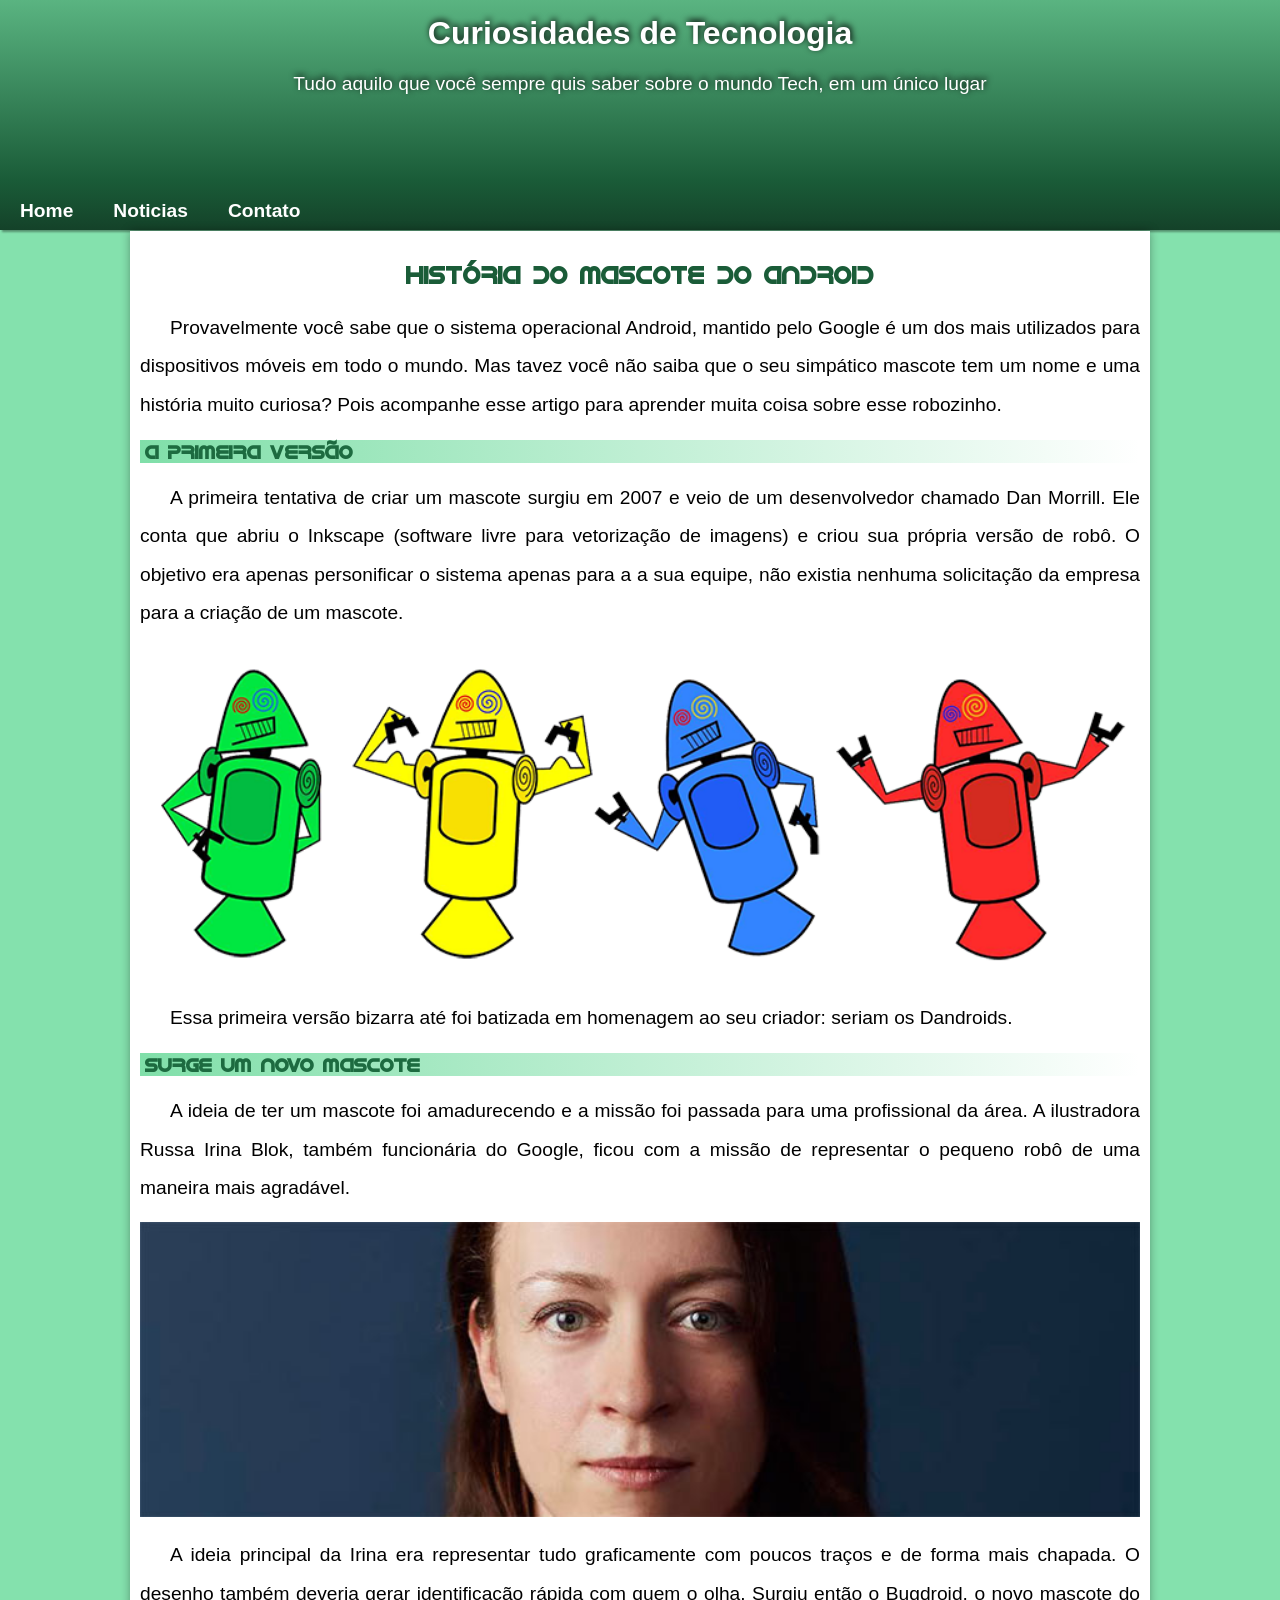
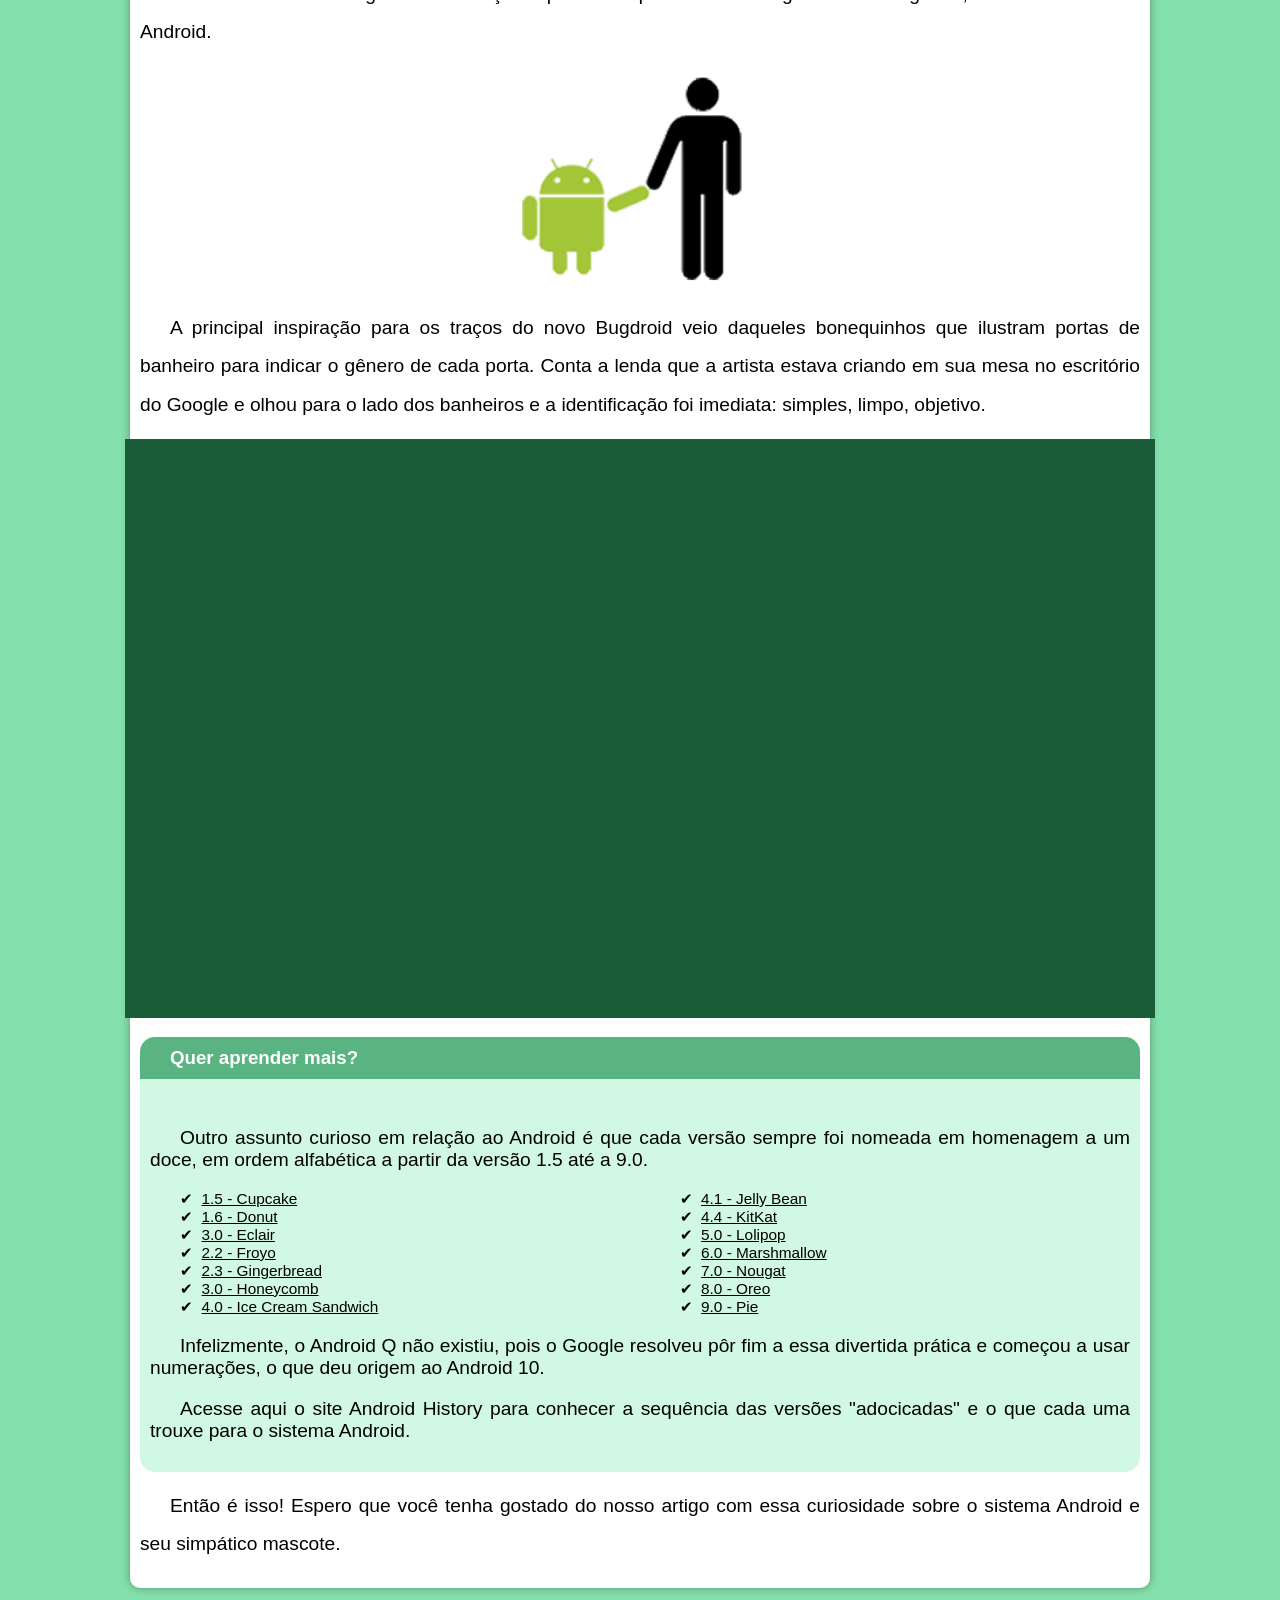
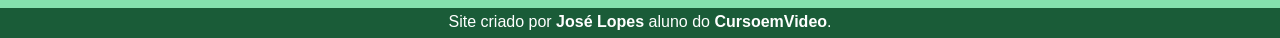
<file: index.html>
<!DOCTYPE html>
<html lang="pt-br">
<head>
    <meta charset="UTF-8">
    <meta http-equiv="X-UA-Compatible" content="IE=edge">
    <meta name="viewport" content="width=device-width, initial-scale=1.0">
    <title>Como surgiu o robo do android</title>
    <link rel="shortcut icon" href="imagens/favicon.ico" type="image/x-icon">
    <link rel="stylesheet" href="style.css">
</head>
<body>
    <header>
            <h1>Curiosidades de Tecnologia</h1>
            <p>Tudo aquilo que você sempre quis saber sobre o mundo Tech, em um único lugar</p>
    </header>
    <nav id="menuTop">
        <a href="#">Home</a>
        <a href="#">Noticias</a>
        <a href="#">Contato</a>
    </nav>

    <main>
        <article>
            <h1>História do Mascote do Android</h1>
            <p>Provavelmente você sabe que o sistema operacional Android, mantido pelo Google é um dos mais utilizados para dispositivos móveis em todo o mundo. Mas tavez você não saiba que o seu simpático mascote tem um nome e uma história muito curiosa? Pois acompanhe esse artigo para aprender muita coisa sobre esse robozinho.</p>
            <h2>A primeira versão</h2>
            <p>A primeira tentativa de criar um mascote surgiu em 2007 e veio de um desenvolvedor chamado Dan Morrill. Ele conta que abriu o Inkscape (software livre para vetorização de imagens) e criou sua própria versão de robô. O objetivo era apenas personificar o sistema apenas para a a sua equipe, não existia nenhuma solicitação da empresa para a criação de um mascote.</p>
            
                <picture>
                    <source media="(max-width: 500px)" srcset="imagens/dan-droids-pq250.png">
                    <source media="(max-width: 800px)" srcset="imagens/dan-droids-pq.png">
                    <img src="imagens/dan-droids.png" alt="dan droids">
                </picture>
            
            <p>Essa primeira versão bizarra até foi batizada em homenagem ao seu criador: seriam os Dandroids.</p>
            <h2>Surge um novo mascote</h2>
            <p>A ideia de ter um mascote foi amadurecendo e a missão foi passada para uma profissional da área. A ilustradora Russa Irina Blok, também funcionária do Google, ficou com a missão de representar o pequeno robô de uma maneira mais agradável.</p>
            
                <picture>
                    <source media="(max-width: 800px)" srcset="imagens\irina-blok-pq.jpg">
                    <img src="imagens/irina-blok.jpg" alt="criadora do bug droid">
                </picture>
            
            <p>A ideia principal da Irina era representar tudo graficamente com poucos traços e de forma mais chapada. O desenho também deveria gerar identificação rápida com quem o olha. Surgiu então o Bugdroid, o novo mascote do Android.</p>
            
                <picture>
                    <img src="imagens/bugdroid.png" class="pequena" alt="bug droid">
                </picture>
            
            <p>A principal inspiração para os traços do novo Bugdroid veio daqueles bonequinhos que ilustram portas de banheiro para indicar o gênero de cada porta. Conta a lenda que a artista estava criando em sua mesa no escritório do Google e olhou para o lado dos banheiros e a identificação foi imediata: simples, limpo, objetivo.</p>
            <div class="video"><iframe width="900" height="500" src="https://www.youtube.com/embed/l2UDgpLz20M" title="YouTube video player" frameborder="0" allow="accelerometer; autoplay; clipboard-write; encrypted-media; gyroscope; picture-in-picture" allowfullscreen></iframe></div>
            
            <aside>
                <h3>Quer aprender mais? </h3>
                <div class="conteudo">
                        <p>Outro assunto curioso em relação ao Android é que cada versão sempre foi nomeada em homenagem a um doce, em ordem alfabética a partir da versão 1.5 até a 9.0.</p>
                                <ul>
                                    <li><abbr title="Bolinho">1.5 - Cupcake</abbr></li>
                                    <li><abbr title="Rosquinha">1.6 - Donut</abbr></li>
                                    <li><abbr title="Bomba">3.0 - Eclair</abbr></li>
                                    <li><abbr title="Iogurte">2.2 - Froyo</abbr></li>
                                    <li><abbr title="Pão de gengibre">2.3 - Gingerbread</abbr></li>
                                    <li><abbr title="Favo de mel">3.0 - Honeycomb</abbr></li>
                                    <li><abbr title="Sanduiche de Sorvete">4.0 - Ice Cream Sandwich</abbr></li>
                                    <li><abbr title="Jujuba">4.1 - Jelly Bean</abbr></li>
                                    <li><abbr title="Kitkat">4.4 - KitKat</abbr></li>
                                    <li><abbr title="Pirulito">5.0 - Lolipop</abbr></li>
                                    <li><abbr title="Marshmallow">6.0 - Marshmallow</abbr></li>
                                    <li><abbr title="Torrone">7.0 - Nougat</abbr></li>
                                    <li><abbr title="Oreo">8.0 - Oreo</abbr></li>
                                    <li><abbr title="Torta">9.0 - Pie</abbr></li>
                                </ul>
                    <p>Infelizmente, o Android Q não existiu, pois o Google resolveu pôr fim a essa divertida prática e começou a usar numerações, o que deu origem ao Android 10.</p>
                    <p>Acesse aqui o site Android History para conhecer a sequência das versões "adocicadas" e o que cada uma trouxe para o sistema Android.</p>
                </div>
                
            </aside>
            <p>Então é isso! Espero que você tenha gostado do nosso artigo com essa curiosidade sobre o sistema Android e seu simpático mascote.</p>
        </article>
    </main>

    <footer>
        <p>Site criado por <a class="link" href="https://github.com/josemathiasl" target="_blank" rel="external">José Lopes</a> aluno do <a class="link" href="https://www.cursoemvideo.com" target="_blank" rel="external">CursoemVideo</a>.</p>   
    </footer>
</body>
</html>
</file>
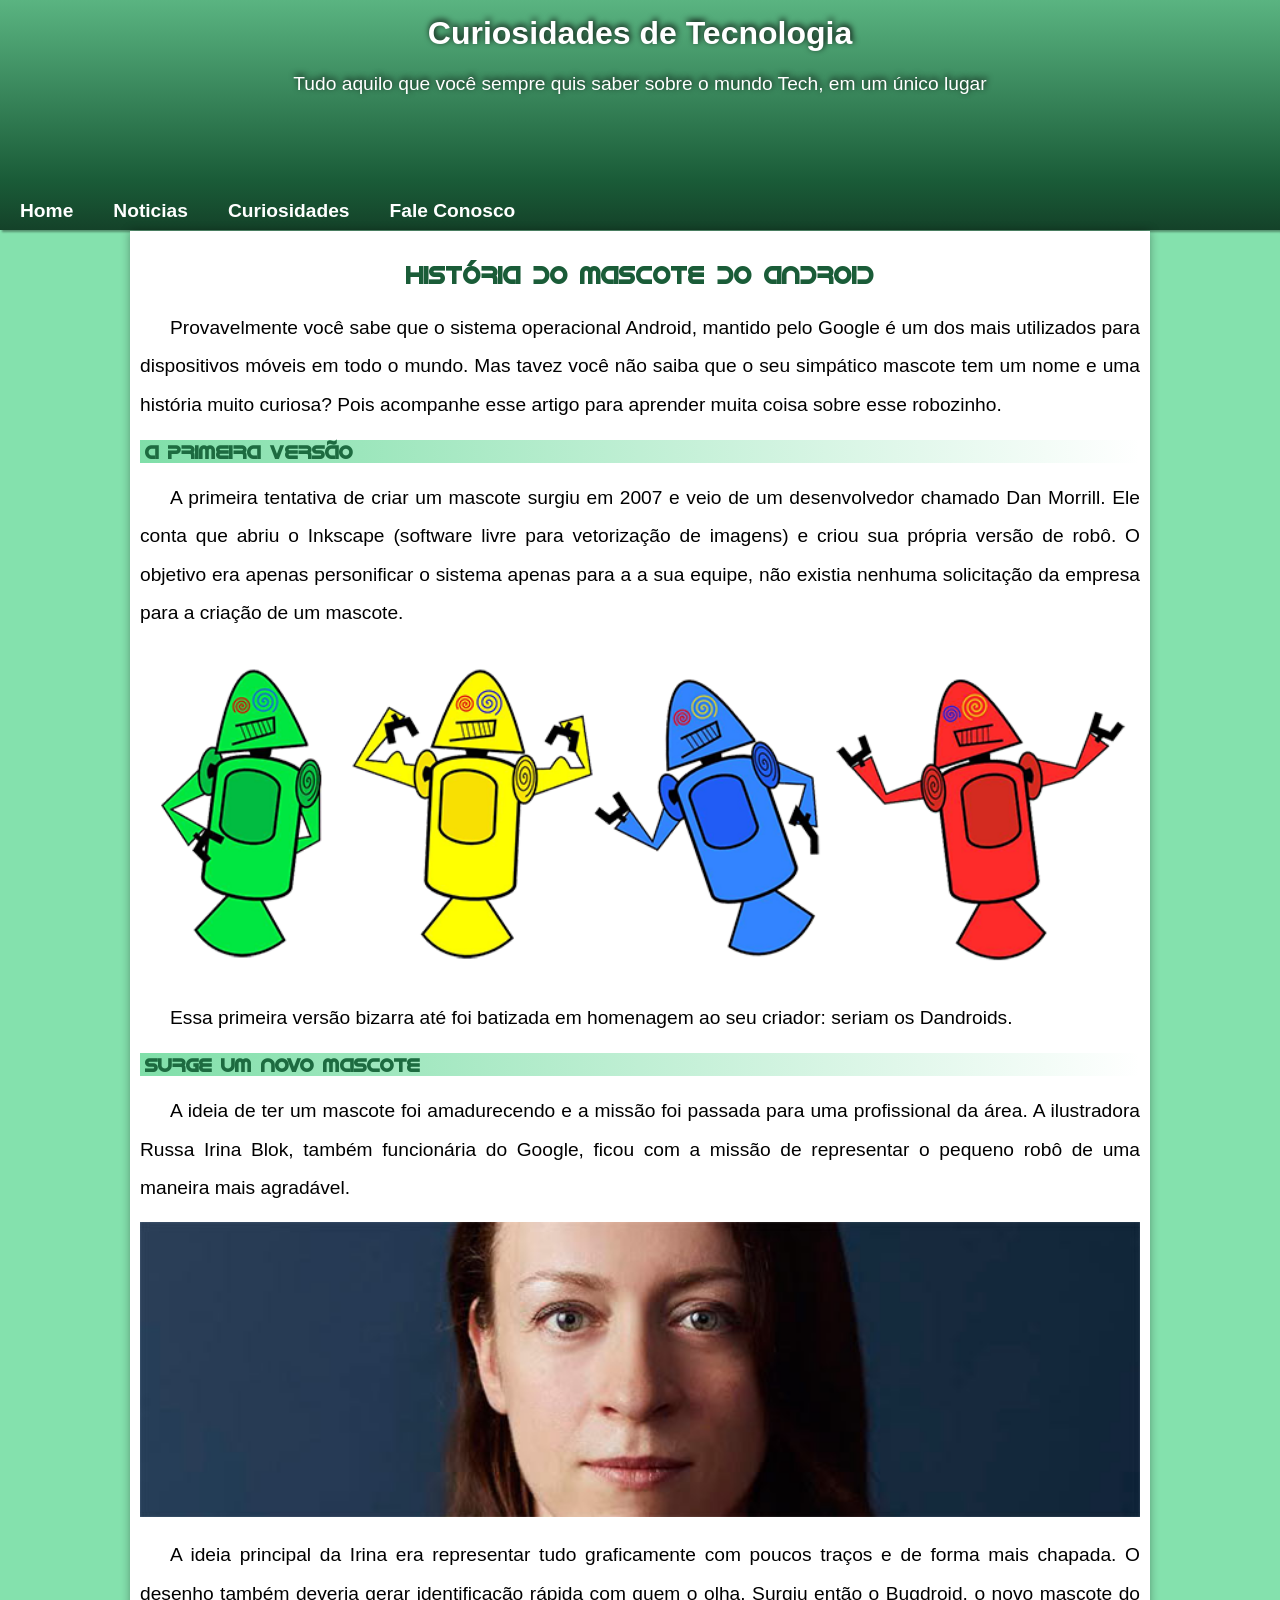
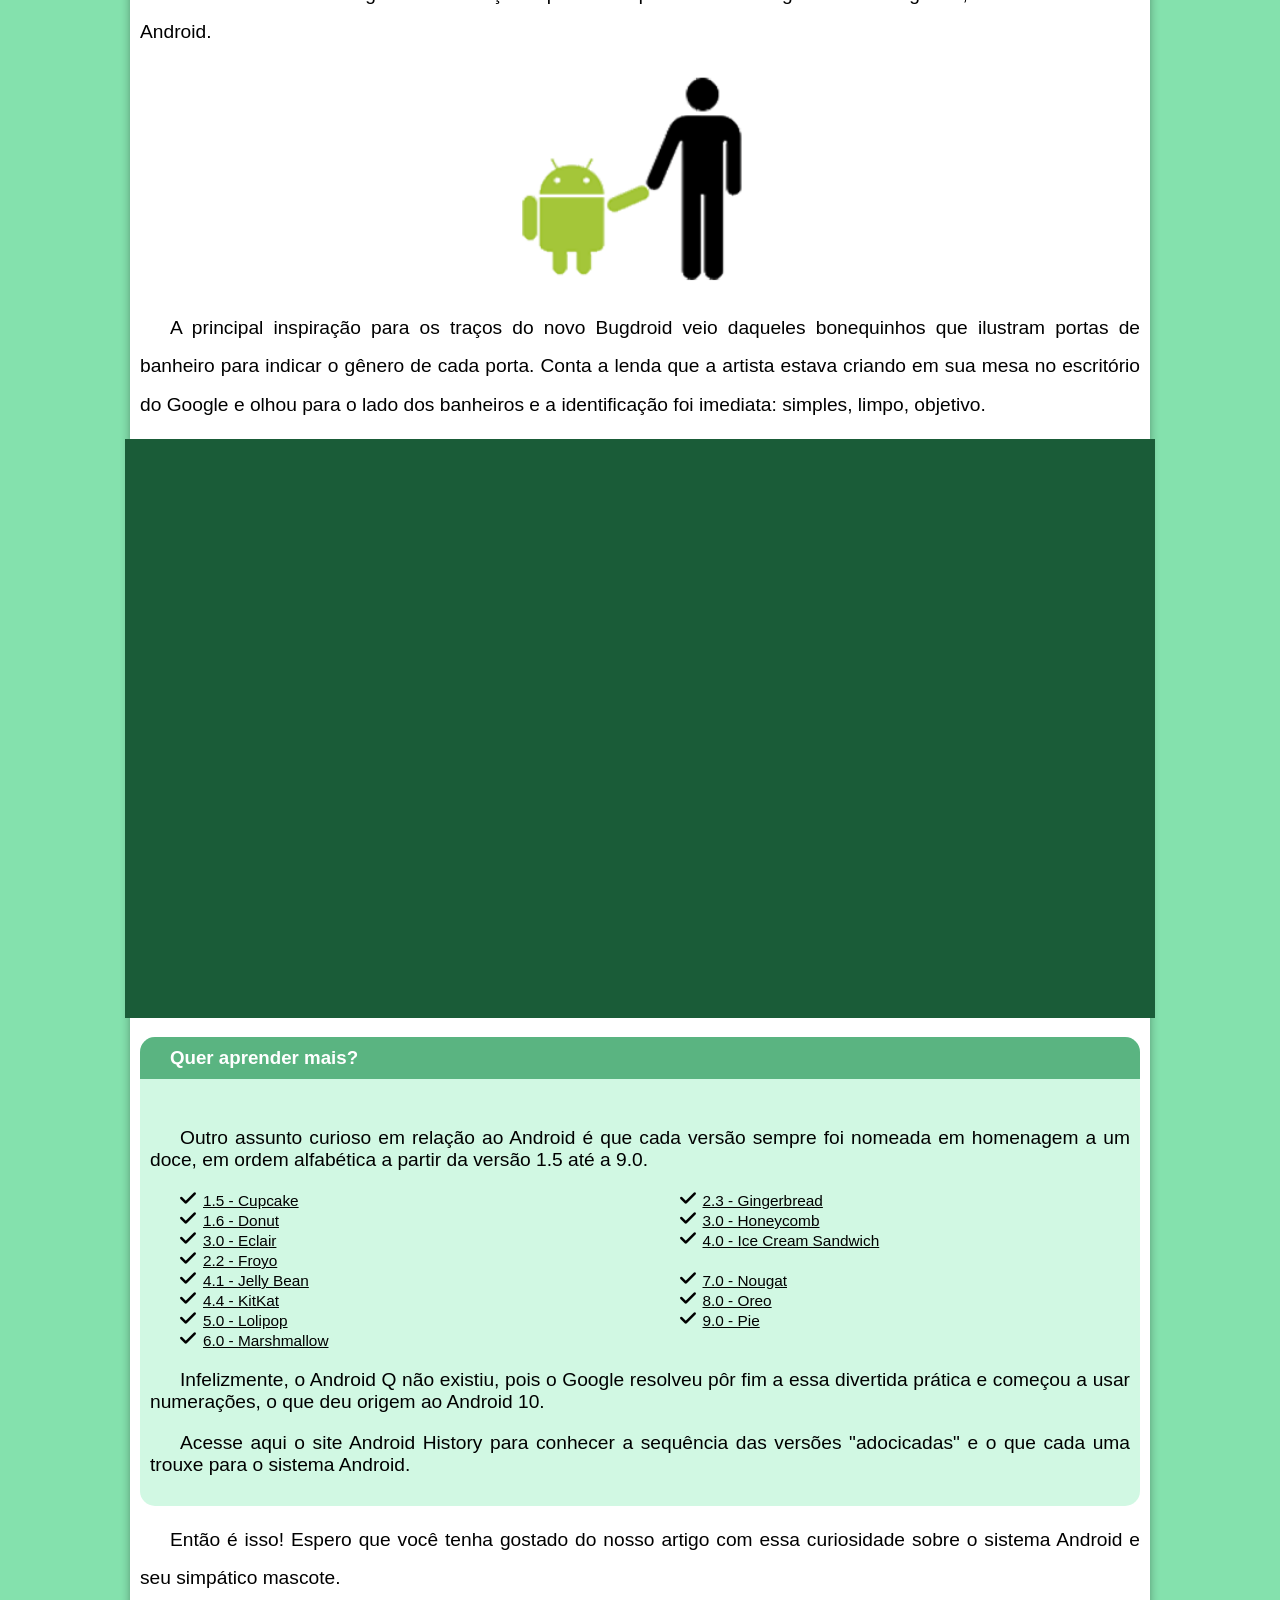
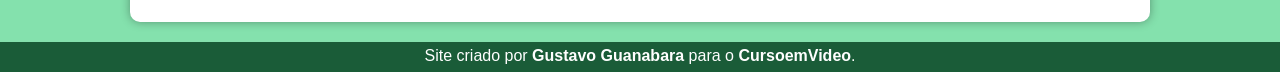
<file: index.html.html>
<!DOCTYPE html>
<html lang="pt-br">
<head>
    <meta charset="UTF-8">
    <meta http-equiv="X-UA-Compatible" content="IE=edge">
    <meta name="viewport" content="width=device-width, initial-scale=1.0">
    <title>Como surgiu o robo do android</title>
    <link rel="shortcut icon" href="/imagens/favicon.ico" type="image/x-icon">
    <link rel="stylesheet" href="style.css">
</head>
<body>
    <header>
            <h1>Curiosidades de Tecnologia</h1>
            <p>Tudo aquilo que você sempre quis saber sobre o mundo Tech, em um único lugar</p>
    </header>
    <nav id="menuTop">
        <a href="#">Home</a>
        <a href="#">Noticias</a>
        <a href="#">Curiosidades</a>
        <a href="#">Fale Conosco</a>
    </nav>

    <main>
        <article>
            <h1>História do Mascote do Android</h1>
            <p>Provavelmente você sabe que o sistema operacional Android, mantido pelo Google é um dos mais utilizados para dispositivos móveis em todo o mundo. Mas tavez você não saiba que o seu simpático mascote tem um nome e uma história muito curiosa? Pois acompanhe esse artigo para aprender muita coisa sobre esse robozinho.</p>
            <h2>A primeira versão</h2>
            <p>A primeira tentativa de criar um mascote surgiu em 2007 e veio de um desenvolvedor chamado Dan Morrill. Ele conta que abriu o Inkscape (software livre para vetorização de imagens) e criou sua própria versão de robô. O objetivo era apenas personificar o sistema apenas para a a sua equipe, não existia nenhuma solicitação da empresa para a criação de um mascote.</p>
            
                <picture>
                    <source media="(max-width: 500px)" srcset="imagens/dan-droids-pq250.png">
                    <source media="(max-width: 800px)" srcset="imagens/dan-droids-pq.png">
                    <img src="/imagens/dan-droids.png" alt="dan droids">
                </picture>
            
            <p>Essa primeira versão bizarra até foi batizada em homenagem ao seu criador: seriam os Dandroids.</p>
            <h2>Surge um novo mascote</h2>
            <p>A ideia de ter um mascote foi amadurecendo e a missão foi passada para uma profissional da área. A ilustradora Russa Irina Blok, também funcionária do Google, ficou com a missão de representar o pequeno robô de uma maneira mais agradável.</p>
            
                <picture>
                    <source media="(max-width: 800px)" srcset="imagens\irina-blok-pq.jpg">
                    <img src="/imagens/irina-blok.jpg" alt="criadora do bug droid">
                </picture>
            
            <p>A ideia principal da Irina era representar tudo graficamente com poucos traços e de forma mais chapada. O desenho também deveria gerar identificação rápida com quem o olha. Surgiu então o Bugdroid, o novo mascote do Android.</p>
            
                <picture>
                    <img src="/imagens/bugdroid.png" class="pequena" alt="bug droid">
                </picture>
            
            <p>A principal inspiração para os traços do novo Bugdroid veio daqueles bonequinhos que ilustram portas de banheiro para indicar o gênero de cada porta. Conta a lenda que a artista estava criando em sua mesa no escritório do Google e olhou para o lado dos banheiros e a identificação foi imediata: simples, limpo, objetivo.</p>
            <div class="video"><iframe width="900" height="500" src="https://www.youtube.com/embed/l2UDgpLz20M" title="YouTube video player" frameborder="0" allow="accelerometer; autoplay; clipboard-write; encrypted-media; gyroscope; picture-in-picture" allowfullscreen></iframe></div>
            
            <aside>
                <h3>Quer aprender mais? </h3>
                <div class="conteudo">
                        <p>Outro assunto curioso em relação ao Android é que cada versão sempre foi nomeada em homenagem a um doce, em ordem alfabética a partir da versão 1.5 até a 9.0.</p>
                            <div class="lista01">
                                <ul style="list-style-image: url('/imagens/verifica.png');">
                                    <li><abbr title="Bolinho">1.5 - Cupcake</abbr></li>
                                    <li><abbr title="Rosquinha">1.6 - Donut</abbr></li>
                                    <li><abbr title="Bomba">3.0 - Eclair</abbr></li>
                                    <li><abbr title="Iogurte">2.2 - Froyo</abbr></li>
                                    <li><abbr title="Pão de gengibre">2.3 - Gingerbread</abbr></li>
                                    <li><abbr title="Favo de mel">3.0 - Honeycomb</abbr></li>
                                    <li><abbr title="Sanduiche de Sorvete">4.0 - Ice Cream Sandwich</abbr></li>
                                </ul>
                            </div>
                                <div class="lista02">
                                    <ul  style="list-style-image: url('/imagens/verifica.png');">
                                        <li><abbr title="Jujuba">4.1 - Jelly Bean</abbr></li>
                                        <li><abbr title="Kitkat">4.4 - KitKat</abbr></li>
                                        <li><abbr title="Pirulito">5.0 - Lolipop</abbr></li>
                                        <li><abbr title="Marshmallow">6.0 - Marshmallow</abbr></li>
                                        <li><abbr title="Torrone">7.0 - Nougat</abbr></li>
                                        <li><abbr title="Oreo">8.0 - Oreo</abbr></li>
                                        <li><abbr title="Torta">9.0 - Pie</abbr></li>
                                    </ul>
                                </div>
                    <p>Infelizmente, o Android Q não existiu, pois o Google resolveu pôr fim a essa divertida prática e começou a usar numerações, o que deu origem ao Android 10.</p>
                    <p>Acesse aqui o site Android History para conhecer a sequência das versões "adocicadas" e o que cada uma trouxe para o sistema Android.</p>
                </div>
                
            </aside>
            <p>Então é isso! Espero que você tenha gostado do nosso artigo com essa curiosidade sobre o sistema Android e seu simpático mascote.</p>
        </article>
    </main>

    <footer>
        <p>Site criado por <a class="link" href="https://gustavoguanabara.github.io" target="_blank" rel="external">Gustavo Guanabara</a> para o <a class="link" href="https://www.cursoemvideo.com" target="_blank" rel="external">CursoemVideo</a>.</p>   
    </footer>
</body>
</html>
</file>
<file: style.css>
@charset "UTF-8";
@font-face {
    font-family: 'idroid';
    src: url('fontes/idroid.otf') format('opentype');
    font-weight: normal;
    font-style: normal;
}
@import url('https://fonts.googleapis.com/css2?family=Mingzat&family=Roboto:wght@100;400&display=swap');
@import url('https://fonts.googleapis.com/css2?family=Bebas+Neue&family=Mingzat&family=Roboto:wght@100;400&display=swap');

header {
    padding: 15px;
    min-height: 150px;
    margin: auto;
    text-align: center;
    height: 150px;
    background-image: linear-gradient(to bottom, #5ab481, #1A5C38 )
}

body {

    margin: 0px;
    background-color: #84E1AD;
}

header  > p {
    text-shadow: 1px -2px 6px black;
    margin: auto;
    display: block;
    color: white;
    text-align: center;
    font-size: 1.2em;
    font-family: 'Bebas Neue', Arial, Helvetica, sans-serif;

}
header > h1 {
    text-shadow: 1px -2px 6px black;
    text-align: center;
    color: white;
    font-size: 2em;
    font-family: 'Bebas', Arial, Helvetica, sans-serif;
    margin-top: 0px;
}

#menuTop {
    background-image: linear-gradient(to bottom, #1A5C38,#144229);
    height: 30px;
    padding:10px;
    margin: auto;
    box-shadow: 2px 2px 2px rgba(0, 0, 0, 0.363);
    min-width: 320px; 
    font-size: 1em;
}

#menuTop > a {

    padding: 10px;
    color: white;
    text-decoration: none;
    float: left;
    font: bolder 1.2em sans-serif;
    transition-duration: 1s;
    margin-right: 20px;
    font-family: 'Bebas', Arial, Helvetica, sans-serif;

}

#menuTop > a:hover {
    background-color: #5ab481;
}

main {
    background-color: white;
    margin: auto;
    padding: 10px;
    margin: 1px auto;
    min-width: 320px;
    max-width: 1000px;
    box-shadow: 0px 0px 10px rgba(0, 0, 0, 0.336);
    margin-bottom: 20px;
    border-radius: 0px 0px 10px 10px;
}

main  img {

    width: 100%;
}

article > h1 {
    font-size: 1.5em;
    text-align: center;
    font-family: 'idroid', Arial, Helvetica, sans-serif;
    color: #1A5C38;
    
}

article> h2 {
    text-align: left;
    font-family: 'idroid', Arial, Helvetica, sans-serif;
    font-size: 1.2em;
    color: #1d6b40;
    background-image: linear-gradient(to right,#80dfa9, transparent);
    text-indent: 5px;
} 

article > p {
    text-indent: 30px;
    text-align: justify;
    font-family: 'Roboto', Arial, Helvetica, sans-serif;
    font-size: 1.2em;
    margin: 15px 0px;
    line-height: 2em;
}

aside {
    background-color: #8aeeb663;
    border-radius: 15px;
    text-indent: 20px;
    font-family: 'Roboto', Arial, Helvetica, sans-serif;  
}
aside p {
    text-align: justify;
}


aside > h3 {
color: white;
background-color: #5ab481;
padding: 10px;
border-radius: 15px 15px 0px 0px;
}


.conteudo {
    padding: 10px;
    text-indent: 30px;
    text-align: justify;
    font-family: 'Roboto', Arial, Helvetica, sans-serif;
    font-size: 1.2em;
}

footer {
    height: 30px;
    text-align: center;
    width: 100%;
    background-color: #1A5C38;
    color: white;
    margin: 0px;
}

footer > p {
    font: normal 1em 'Roboto', Arial, Helvetica, sans-serif;
    padding: 5px;
}

.link {
    font-weight: bolder;
    text-decoration: none;
    color: white;
}

.video {
    margin: 0px -15px;
    padding: 40px 0px 20px 0px;
    text-align: center;
    background-color: #1A5C38;
    position: relative;
    padding-bottom: 53.9%;
}

.video > iframe {
    position: absolute;
    top: 5%;
    left: 5%;
    width: 90%;
    height: 90%;
}

main img.pequena {
    max-width: 350px;
    margin: auto;
    display: block;
}

aside ul {
    padding: 0px;
    margin: 0px;
    list-style-position: inside;
    list-style-type: '\2714\00A0\00A0';
    columns: 2;


}

aside abbr {
    text-decoration: underline;
}

aside li {
    font-size: 0.80em;
}
</file>
